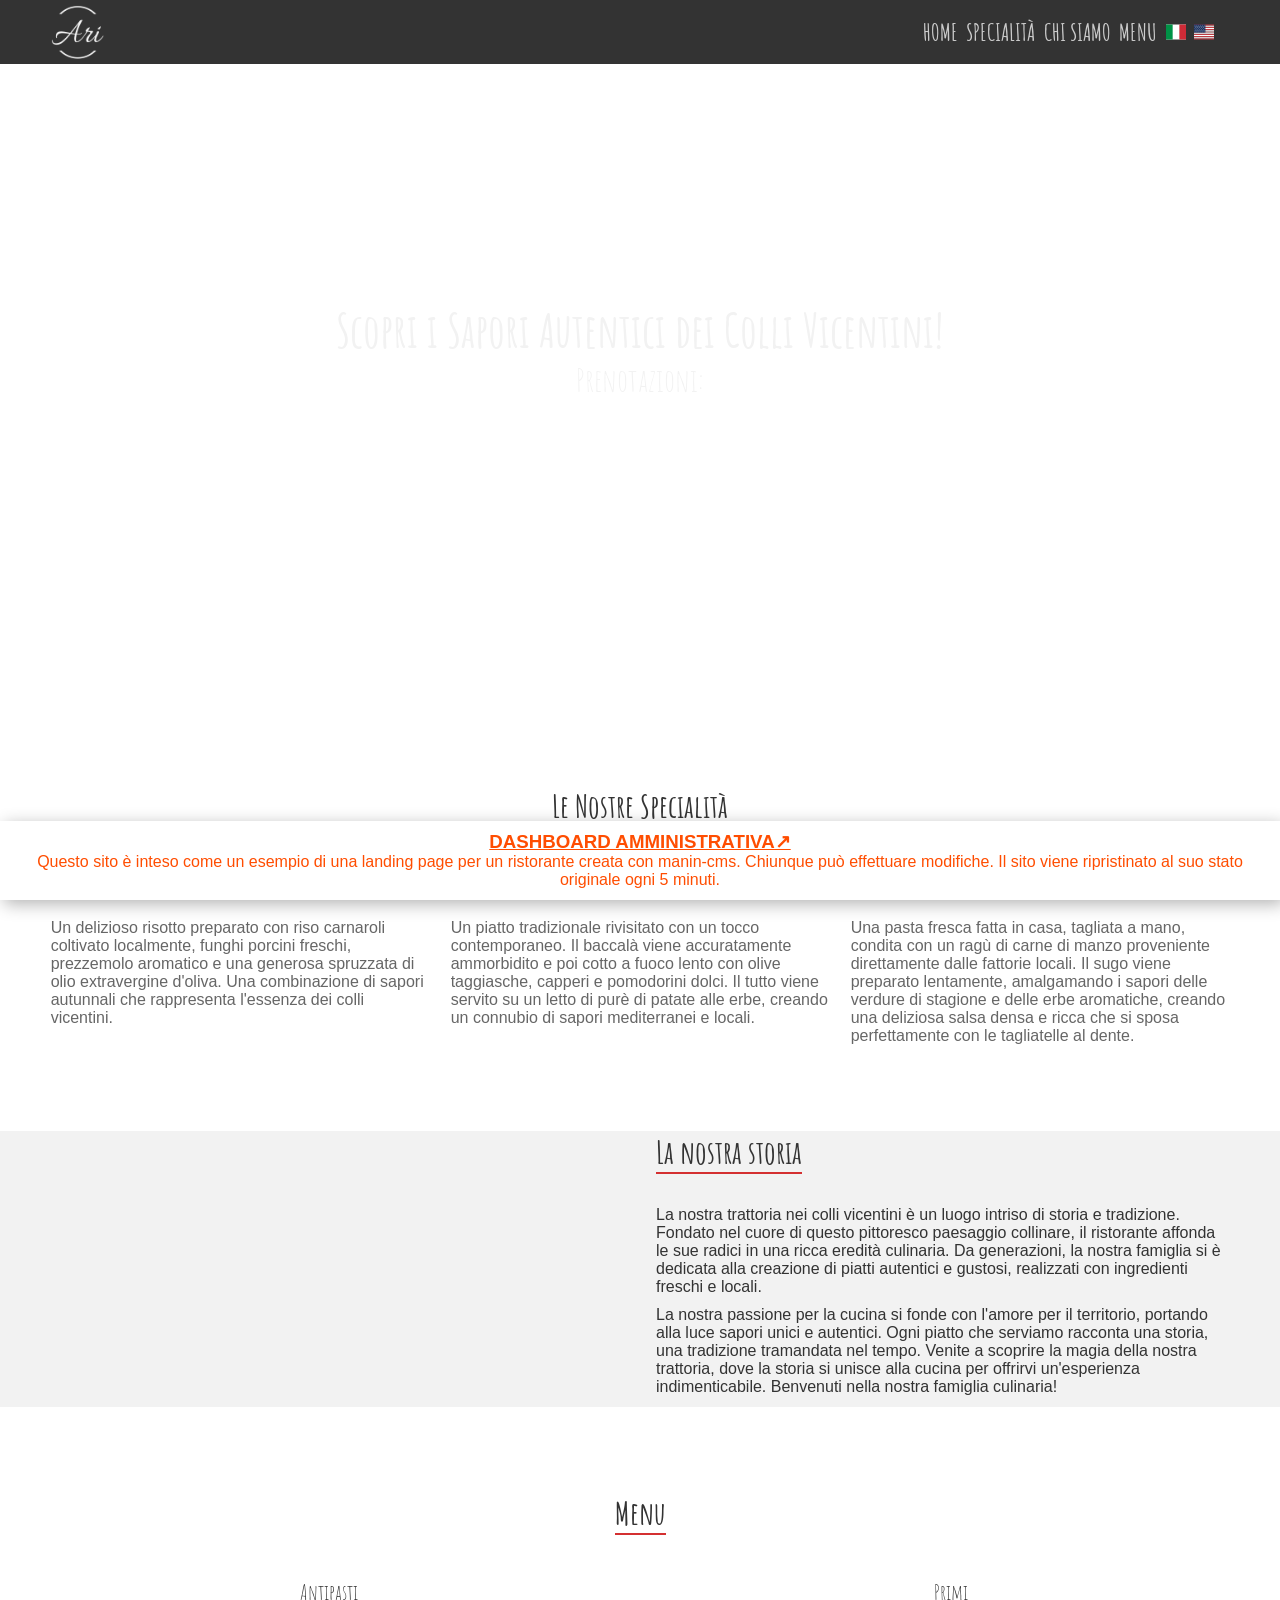
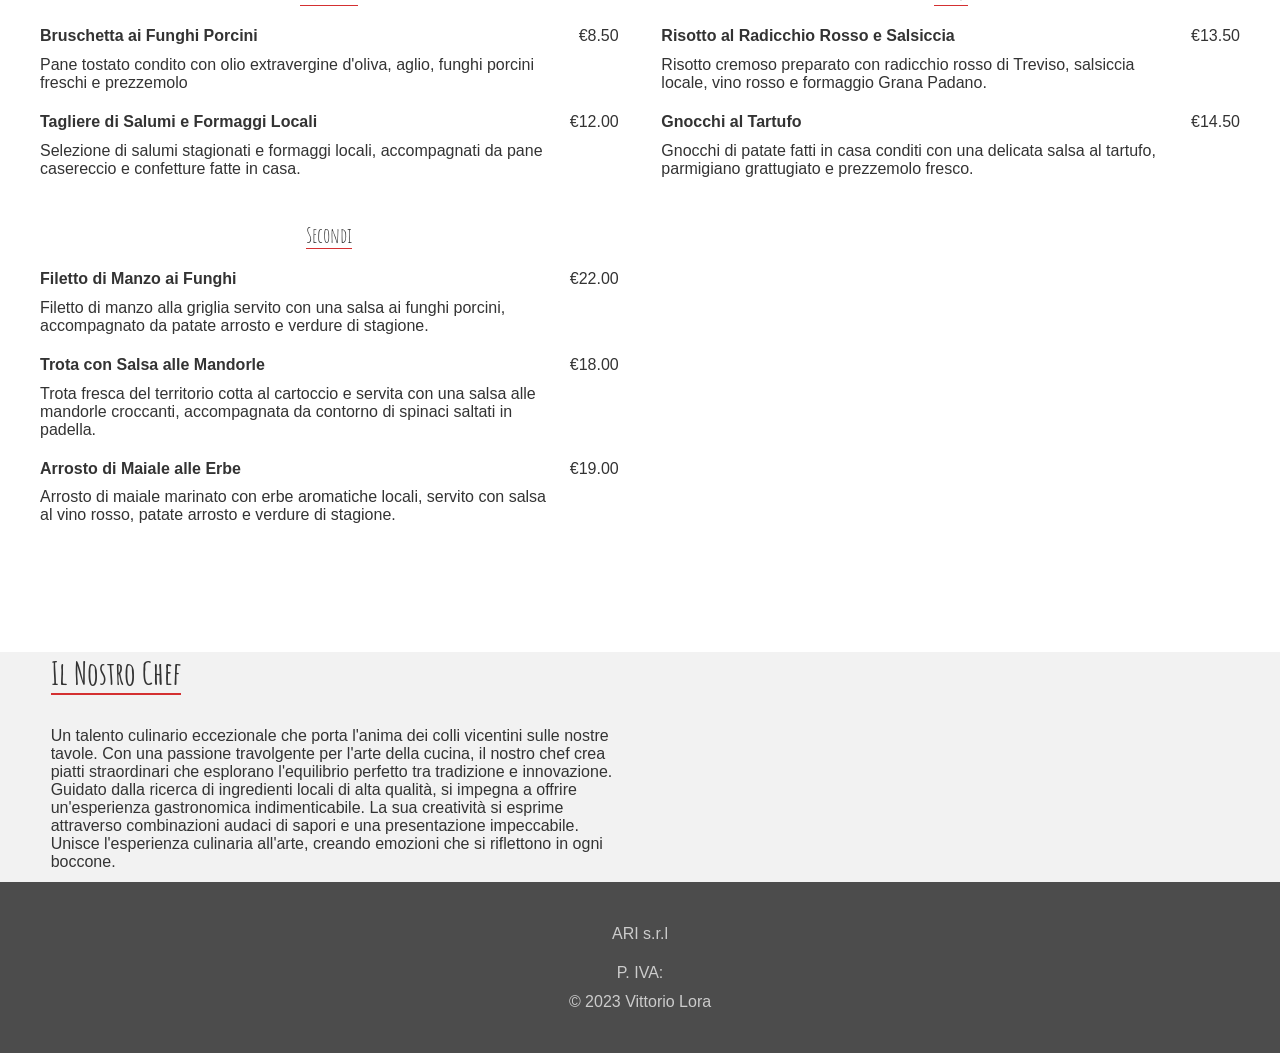
<file: index.html>
<!DOCTYPE html>
<html lang="en">
  <head>
    <meta charset="UTF-8" />
    <meta name="viewport" content="width=device-width, initial-scale=1.0" />
    <link rel="stylesheet" href="styles.css" />
    <link rel="stylesheet" href="elements.css" />
    <link rel="stylesheet" href="navbar.css" />
    <link rel="stylesheet" href="footer.css" />
    <link rel="stylesheet" href="layout.css" />
    <title>Document</title>
  </head>
  <body>
    <div class="nav-container">
      <nav>
        <div class="nav-start" id="nav-start">
          <a href="/" id="navbar-logo">
            <img id="logo-img" src="/logo-light.png" alt="" srcset="" />
          </a>
        </div>
        <div class="nav-center" id="nav-center">
          <a href=""></a>
        </div>
        <div class="nav-burger">
          <div class="nav-burger-bar1"></div>
          <div class="nav-burger-bar2"></div>
          <div class="nav-burger-bar3"></div>
        </div>
        <div class="nav-end" id="nav-end">
          <span id="navbar-home">HOME</span>
          <span id="navbar-specials">SPECIALITÀ</span>
          <span id="navbar-history">CHI SIAMO</span>
          <span id="navbar-menu">MENU</span>
        </div>
        <div class="nav-flags" id="nav-flags">
          <a href="./">
            <img src="/flags/it.svg" alt="" width="20" height="20" />
          </a>
          <a href="./en/">
            <img src="/flags/us.svg" alt="" width="20" height="20" />
          </a>
        </div>
      </nav>
    </div>
    <section id="hero">
      <div id="hero-text">
        <h1 id="hero-title">Scopri i Sapori Autentici dei Colli Vicentini!</h1>
        <div id="hero-reservations">
          Prenotazioni: <span data-cf-key="phone"></span>
        </div>
      </div>
    </section>
    <section id="specials">
      <div id="specials-grid">
        <h2 id="specials-title">Le Nostre Specialità</h2>
        <div id="specials-cards">
          <div id="special-1" class="specials-card">
            <div class="title">Risotto dei Colli</div>
            <img
              alt=""
              srcset=""
              data-cf-variant="fit=scale-down"
              data-cf-key="home-specials-image-1"
            />
            <div class="description">
              Un delizioso risotto preparato con riso carnaroli coltivato
              localmente, funghi porcini freschi, prezzemolo aromatico e una
              generosa spruzzata di olio extravergine d'oliva. Una combinazione
              di sapori autunnali che rappresenta l'essenza dei colli vicentini.
            </div>
          </div>
          <div id="special-1" class="specials-card">
            <div class="title">Baccalà alla Veneta</div>
            <img
              alt=""
              srcset=""
              data-cf-variant="fit=scale-down"
              data-cf-key="home-specials-image-2"
            />
            <div class="description">
              Un piatto tradizionale rivisitato con un tocco contemporaneo. Il
              baccalà viene accuratamente ammorbidito e poi cotto a fuoco lento
              con olive taggiasche, capperi e pomodorini dolci. Il tutto viene
              servito su un letto di purè di patate alle erbe, creando un
              connubio di sapori mediterranei e locali.
            </div>
          </div>
          <div id="special-1" class="specials-card">
            <div class="title">Tagliatelle del Contadino</div>
            <img
              alt=""
              srcset=""
              data-cf-variant="fit=scale-down"
              data-cf-key="home-specials-image-3"
            />
            <div class="description">
              Una pasta fresca fatta in casa, tagliata a mano, condita con un
              ragù di carne di manzo proveniente direttamente dalle fattorie
              locali. Il sugo viene preparato lentamente, amalgamando i sapori
              delle verdure di stagione e delle erbe aromatiche, creando una
              deliziosa salsa densa e ricca che si sposa perfettamente con le
              tagliatelle al dente.
            </div>
          </div>
        </div>
      </div>
    </section>
    <section id="history">
      <div id="history-grid">
        <div id="history-image-container">
          <img
            id="history-image"
            alt=""
            srcset=""
            data-cf-variant="fit=scale-down"
            data-cf-key="home-history-image"
          />
        </div>
        <div id="history-text">
          <h2 id="history-title">La nostra storia</h2>
          <div id="history-body">
            <p>
              La nostra trattoria nei colli vicentini è un luogo intriso di
              storia e tradizione. Fondato nel cuore di questo pittoresco
              paesaggio collinare, il ristorante affonda le sue radici in una
              ricca eredità culinaria. Da generazioni, la nostra famiglia si è
              dedicata alla creazione di piatti autentici e gustosi, realizzati
              con ingredienti freschi e locali.
            </p>
            <p>
              La nostra passione per la cucina si fonde con l'amore per il
              territorio, portando alla luce sapori unici e autentici. Ogni
              piatto che serviamo racconta una storia, una tradizione tramandata
              nel tempo. Venite a scoprire la magia della nostra trattoria, dove
              la storia si unisce alla cucina per offrirvi un'esperienza
              indimenticabile. Benvenuti nella nostra famiglia culinaria!
            </p>
          </div>
        </div>
      </div>
    </section>
    <section id="menu">
      <div id="menu-grid">
        <h2 id="menu-title">Menu</h2>
        <div class="menu-group">
          <div class="menu-group-title">Antipasti</div>
          <div class="menu-item">
            <div class="menu-item-title">Bruschetta ai Funghi Porcini</div>
            <div class="menu-item-price">€8.50</div>
            <div class="menu-item-body">
              Pane tostato condito con olio extravergine d'oliva, aglio, funghi
              porcini freschi e prezzemolo
            </div>
          </div>
          <div class="menu-item">
            <div class="menu-item-title">
              Tagliere di Salumi e Formaggi Locali
            </div>
            <div class="menu-item-price">€12.00</div>
            <div class="menu-item-body">
              Selezione di salumi stagionati e formaggi locali, accompagnati da
              pane casereccio e confetture fatte in casa.
            </div>
          </div>
        </div>
        <div class="menu-group">
          <div class="menu-group-title">Primi</div>
          <div class="menu-item">
            <div class="menu-item-title">
              Risotto al Radicchio Rosso e Salsiccia
            </div>
            <div class="menu-item-price">€13.50</div>
            <div class="menu-item-body">
              Risotto cremoso preparato con radicchio rosso di Treviso,
              salsiccia locale, vino rosso e formaggio Grana Padano.
            </div>
          </div>
          <div class="menu-item">
            <div class="menu-item-title">Gnocchi al Tartufo</div>
            <div class="menu-item-price">€14.50</div>
            <div class="menu-item-body">
              Gnocchi di patate fatti in casa conditi con una delicata salsa al
              tartufo, parmigiano grattugiato e prezzemolo fresco.
            </div>
          </div>
        </div>
        <div class="menu-group">
          <div class="menu-group-title">Secondi</div>
          <div class="menu-item">
            <div class="menu-item-title">Filetto di Manzo ai Funghi</div>
            <div class="menu-item-price">€22.00</div>
            <div class="menu-item-body">
              Filetto di manzo alla griglia servito con una salsa ai funghi
              porcini, accompagnato da patate arrosto e verdure di stagione.
            </div>
          </div>
          <div class="menu-item">
            <div class="menu-item-title">Trota con Salsa alle Mandorle</div>
            <div class="menu-item-price">€18.00</div>
            <div class="menu-item-body">
              Trota fresca del territorio cotta al cartoccio e servita con una
              salsa alle mandorle croccanti, accompagnata da contorno di spinaci
              saltati in padella.
            </div>
          </div>
          <div class="menu-item">
            <div class="menu-item-title">Arrosto di Maiale alle Erbe</div>
            <div class="menu-item-price">€19.00</div>
            <div class="menu-item-body">
              Arrosto di maiale marinato con erbe aromatiche locali, servito con
              salsa al vino rosso, patate arrosto e verdure di stagione.
            </div>
          </div>
        </div>
      </div>
    </section>
    <section id="chef">
      <div id="chef-grid">
        <div id="chef-text">
          <h2 id="chef-title">Il Nostro Chef</h2>
          <div id="chef-body">
            <p>
              Un talento culinario eccezionale che porta l'anima dei colli
              vicentini sulle nostre tavole. Con una passione travolgente per
              l'arte della cucina, il nostro chef crea piatti straordinari che
              esplorano l'equilibrio perfetto tra tradizione e innovazione.
              Guidato dalla ricerca di ingredienti locali di alta qualità, si
              impegna a offrire un'esperienza gastronomica indimenticabile. La
              sua creatività si esprime attraverso combinazioni audaci di sapori
              e una presentazione impeccabile. Unisce l'esperienza culinaria
              all'arte, creando emozioni che si riflettono in ogni boccone.
            </p>
          </div>
        </div>
        <div id="chef-image-container">
          <img
            id="chef-image"
            alt=""
            srcset=""
            data-cf-variant="fit=scale-down"
            data-cf-key="home-chef-image"
          />
        </div>
      </div>
    </section>
    <div id="bottom-banner-container" data-lang="IT">
      <div id="bottom-banner-it" class="bottom-banner">
        <h3 class="title">
          <a href="/admin/?lang=IT">DASHBOARD AMMINISTRATIVA&#8599;</a>
        </h3>
        <div class="description">
          Questo sito è inteso come un esempio di una landing page per un
          ristorante creata con manin-cms. Chiunque può effettuare modifiche. Il
          sito viene ripristinato al suo stato originale ogni 5 minuti.
        </div>
      </div>
    </div>
    <footer>
      <div>ARI s.r.l</div>
      <div data-cf-key="address"></div>
      <div>P. IVA: <span data-cf-key="iva"></span></div>
      <div>© 2023 Vittorio Lora</div>
    </footer>

    <script src="/index.js"></script>
    <script src="/ui.js"></script>
    <script>
      const cloudflare_url =
        "https://cms-durable-object-prod.vittorio-dev.workers.dev/track";
      const referrer = document.referrer.split("/")[2];
      // TRACK
      fetch(cloudflare_url, {
        method: "POST",
        headers: {
          "Content-Type": "application/json",
          // 'Content-Type': 'application/x-www-form-urlencoded',
        },
        body: JSON.stringify({
          pathName: window.location.pathname,
          referrer: referrer ? referrer : "direct",
        }),
      }).then(async (res) => {
        const values = await res.text();

        console.log(values);
      });
    </script>
  </body>
</html>
</file>
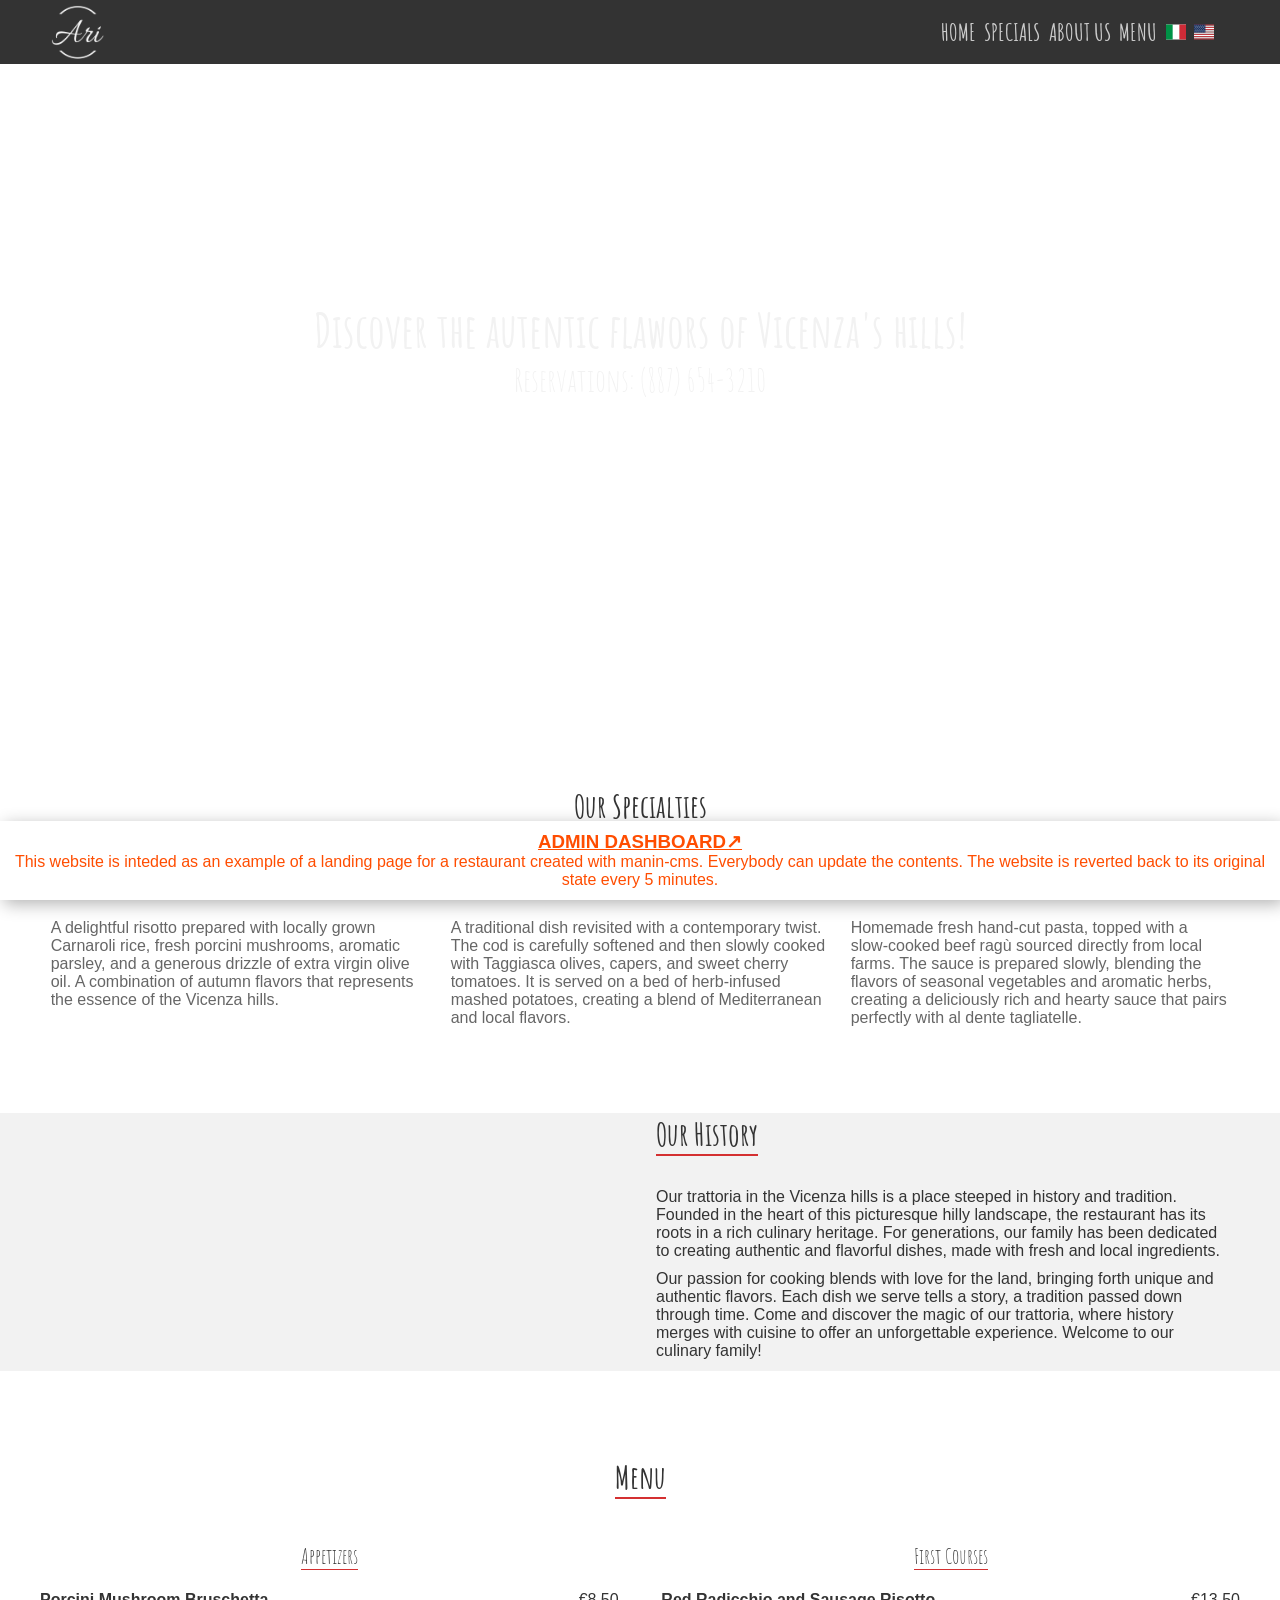
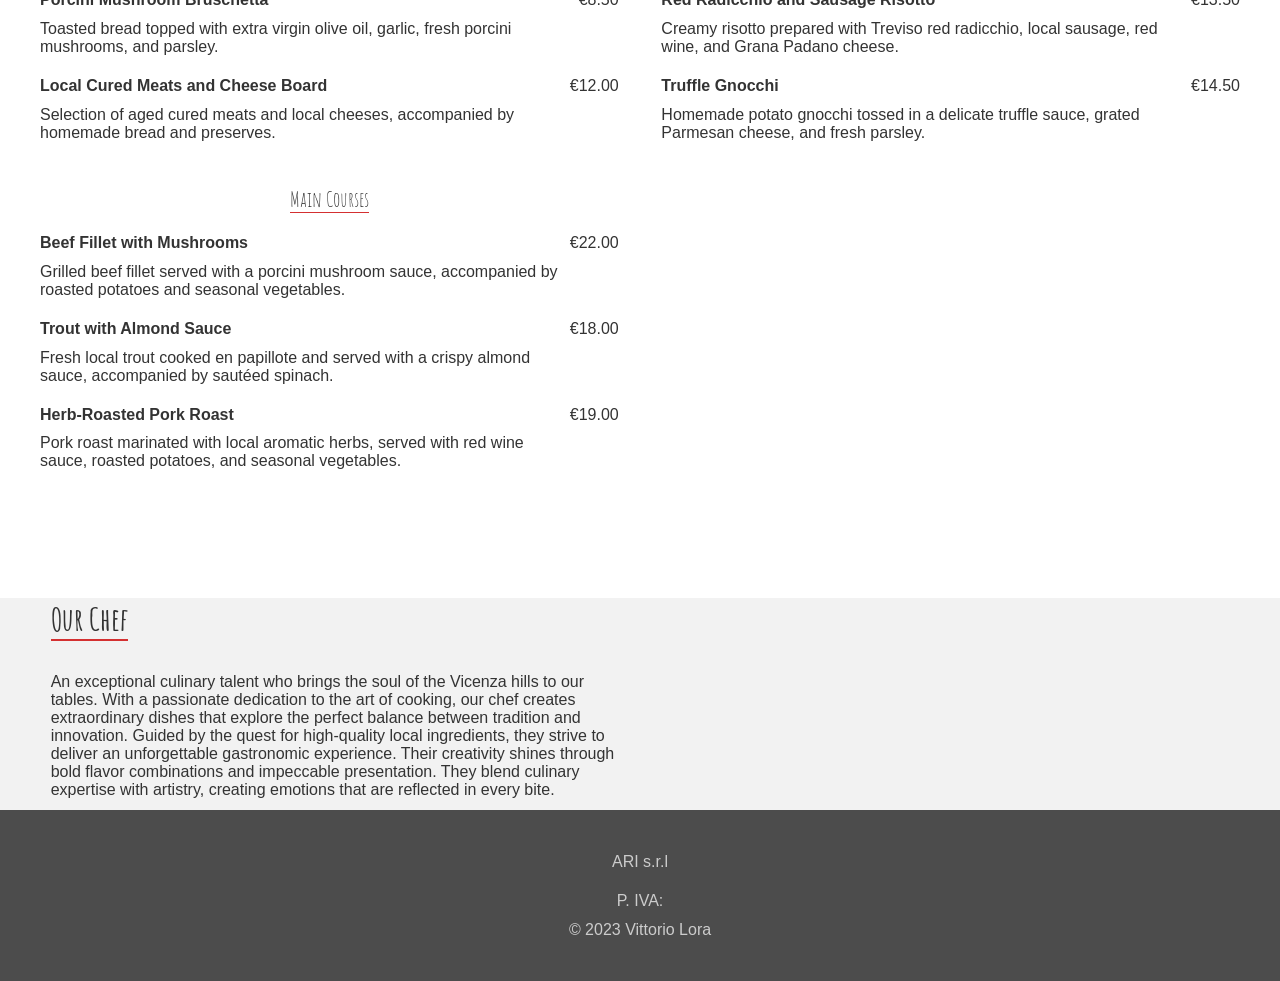
<file: en/index.html>
<!DOCTYPE html>
<html lang="en">
  <head>
    <meta charset="UTF-8" />
    <meta name="viewport" content="width=device-width, initial-scale=1.0" />
    <link rel="stylesheet" href="/styles.css" />
    <link rel="stylesheet" href="/elements.css" />
    <link rel="stylesheet" href="/navbar.css" />
    <link rel="stylesheet" href="/footer.css" />
    <link rel="stylesheet" href="../layout.css" />
    <title>Document</title>
  </head>
  <body>
    <div class="nav-container">
      <nav>
        <div class="nav-start" id="nav-start">
          <a href="/" id="navbar-logo">
            <img id="logo-img" src="/logo-light.png" alt="" srcset="" />
          </a>
        </div>
        <div class="nav-center" id="nav-center">
          <a href=""></a>
        </div>
        <div class="nav-burger">
          <div class="nav-burger-bar1"></div>
          <div class="nav-burger-bar2"></div>
          <div class="nav-burger-bar3"></div>
        </div>
        <div class="nav-end" id="nav-end">
          <span id="navbar-home">HOME</span>
          <span id="navbar-specials">SPECIALS</span>
          <span id="navbar-history">ABOUT US</span>
          <span id="navbar-menu">MENU</span>
        </div>
        <div class="nav-flags" id="nav-flags">
          <a href="../">
            <img src="/flags/it.svg" alt="" width="20" height="20" />
          </a>
          <a href="./">
            <img src="/flags/us.svg" alt="" width="20" height="20" />
          </a>
        </div>
      </nav>
    </div>
    <section id="hero">
      <div id="hero-text">
        <h1 id="hero-title">
          Discover the autentic flawors of Vicenza's hills!
        </h1>
        <div id="hero-reservations">Reservations: (887) 654-3210</div>
      </div>
    </section>
    <section id="specials">
      <div id="specials-grid">
        <h2 id="specials-title">Our Specialties</h2>
        <div id="specials-cards">
          <div id="special-1" class="specials-card">
            <div class="title">Hills Risotto</div>
            <img
              alt=""
              srcset=""
              data-cf-variant="fit=scale-down"
              data-cf-key="home-specials-image-1"
            />
            <div class="description">
              A delightful risotto prepared with locally grown Carnaroli rice,
              fresh porcini mushrooms, aromatic parsley, and a generous drizzle
              of extra virgin olive oil. A combination of autumn flavors that
              represents the essence of the Vicenza hills.
            </div>
          </div>
          <div id="special-1" class="specials-card">
            <div class="title">Venetian-style Cod</div>
            <img
              alt=""
              srcset=""
              data-cf-variant="fit=scale-down"
              data-cf-key="home-specials-image-2"
            />
            <div class="description">
              A traditional dish revisited with a contemporary twist. The cod is
              carefully softened and then slowly cooked with Taggiasca olives,
              capers, and sweet cherry tomatoes. It is served on a bed of
              herb-infused mashed potatoes, creating a blend of Mediterranean
              and local flavors.
            </div>
          </div>
          <div id="special-1" class="specials-card">
            <div class="title">Farmhouse Tagliatelle</div>
            <img
              alt=""
              srcset=""
              data-cf-variant="fit=scale-down"
              data-cf-key="home-specials-image-3"
            />
            <div class="description">
              Homemade fresh hand-cut pasta, topped with a slow-cooked beef ragù
              sourced directly from local farms. The sauce is prepared slowly,
              blending the flavors of seasonal vegetables and aromatic herbs,
              creating a deliciously rich and hearty sauce that pairs perfectly
              with al dente tagliatelle.
            </div>
          </div>
        </div>
      </div>
    </section>
    <section id="history">
      <div id="history-grid">
        <div id="history-image-container">
          <img
            id="history-image"
            alt=""
            srcset=""
            data-cf-variant="fit=scale-down"
            data-cf-key="home-history-image"
          />
        </div>
        <div id="history-text">
          <h2 id="history-title">Our History</h2>
          <div id="history-body">
            <p>
              Our trattoria in the Vicenza hills is a place steeped in history
              and tradition. Founded in the heart of this picturesque hilly
              landscape, the restaurant has its roots in a rich culinary
              heritage. For generations, our family has been dedicated to
              creating authentic and flavorful dishes, made with fresh and local
              ingredients.
            </p>
            <p>
              Our passion for cooking blends with love for the land, bringing
              forth unique and authentic flavors. Each dish we serve tells a
              story, a tradition passed down through time. Come and discover the
              magic of our trattoria, where history merges with cuisine to offer
              an unforgettable experience. Welcome to our culinary family!
            </p>
          </div>
        </div>
      </div>
    </section>
    <section id="menu">
      <div id="menu-grid">
        <h2 id="menu-title">Menu</h2>
        <div class="menu-group">
          <div class="menu-group-title">Appetizers</div>
          <div class="menu-item">
            <div class="menu-item-title">Porcini Mushroom Bruschetta</div>
            <div class="menu-item-price">€8.50</div>
            <div class="menu-item-body">
              Toasted bread topped with extra virgin olive oil, garlic, fresh
              porcini mushrooms, and parsley.
            </div>
          </div>
          <div class="menu-item">
            <div class="menu-item-title">
              Local Cured Meats and Cheese Board
            </div>
            <div class="menu-item-price">€12.00</div>
            <div class="menu-item-body">
              Selection of aged cured meats and local cheeses, accompanied by
              homemade bread and preserves.
            </div>
          </div>
        </div>
        <div class="menu-group">
          <div class="menu-group-title">First Courses</div>
          <div class="menu-item">
            <div class="menu-item-title">Red Radicchio and Sausage Risotto</div>
            <div class="menu-item-price">€13.50</div>
            <div class="menu-item-body">
              Creamy risotto prepared with Treviso red radicchio, local sausage,
              red wine, and Grana Padano cheese.
            </div>
          </div>
          <div class="menu-item">
            <div class="menu-item-title">Truffle Gnocchi</div>
            <div class="menu-item-price">€14.50</div>
            <div class="menu-item-body">
              Homemade potato gnocchi tossed in a delicate truffle sauce, grated
              Parmesan cheese, and fresh parsley.
            </div>
          </div>
        </div>
        <div class="menu-group">
          <div class="menu-group-title">Main Courses</div>
          <div class="menu-item">
            <div class="menu-item-title">Beef Fillet with Mushrooms</div>
            <div class="menu-item-price">€22.00</div>
            <div class="menu-item-body">
              Grilled beef fillet served with a porcini mushroom sauce,
              accompanied by roasted potatoes and seasonal vegetables.
            </div>
          </div>
          <div class="menu-item">
            <div class="menu-item-title">Trout with Almond Sauce</div>
            <div class="menu-item-price">€18.00</div>
            <div class="menu-item-body">
              Fresh local trout cooked en papillote and served with a crispy
              almond sauce, accompanied by sautéed spinach.
            </div>
          </div>
          <div class="menu-item">
            <div class="menu-item-title">Herb-Roasted Pork Roast</div>
            <div class="menu-item-price">€19.00</div>
            <div class="menu-item-body">
              Pork roast marinated with local aromatic herbs, served with red
              wine sauce, roasted potatoes, and seasonal vegetables.
            </div>
          </div>
        </div>
      </div>
    </section>
    <!--
    <section id="gallery">
      <div id="gallery-grid">
        <div class="gallery-image-container">
          <img
            class="gallery-image"
            alt=""
            srcset=""
            data-cf-variant="fit=scale-down"
            data-cf-key="home-gallery-image-1"
          />
        </div>
        <div class="gallery-image-container">
          <img
            class="gallery-image"
            alt=""
            srcset=""
            data-cf-variant="fit=scale-down"
            data-cf-key="home-gallery-image-2"
          />
        </div>
        <div class="gallery-image-container">
          <img
            class="gallery-image"
            alt=""
            srcset=""
            data-cf-variant="fit=scale-down"
            data-cf-key="home-gallery-image-3"
          />
        </div>
        <div class="gallery-image-container">
          <img
            class="gallery-image"
            alt=""
            srcset=""
            data-cf-variant="fit=scale-down"
            data-cf-key="home-gallery-image-4"
          />
        </div>
      </div>
    </section>
    -->
    <section id="chef">
      <div id="chef-grid">
        <div id="chef-text">
          <h2 id="chef-title">Our Chef</h2>
          <div id="chef-body">
            <p>
              An exceptional culinary talent who brings the soul of the Vicenza
              hills to our tables. With a passionate dedication to the art of
              cooking, our chef creates extraordinary dishes that explore the
              perfect balance between tradition and innovation. Guided by the
              quest for high-quality local ingredients, they strive to deliver
              an unforgettable gastronomic experience. Their creativity shines
              through bold flavor combinations and impeccable presentation. They
              blend culinary expertise with artistry, creating emotions that are
              reflected in every bite.
            </p>
          </div>
        </div>
        <div id="chef-image-container">
          <img
            id="chef-image"
            alt=""
            srcset=""
            data-cf-variant="fit=scale-down"
            data-cf-key="home-chef-image"
          />
        </div>
      </div>
    </section>
    <footer>
      <div>ARI s.r.l</div>
      <div data-cf-key="address"></div>
      <div>P. IVA: <span data-cf-key="iva"></span></div>
      <div>© 2023 Vittorio Lora</div>
    </footer>
    <div id="bottom-banner-container" data-lang="IT">
      <div id="bottom-banner-en" class="bottom-banner">
        <h3 class="title">
          <a href="/admin/?lang=EN">ADMIN DASHBOARD&#8599;</a>
        </h3>
        <div class="description">
          This website is inteded as an example of a landing page for a
          restaurant created with manin-cms. Everybody can update the contents.
          The website is reverted back to its original state every 5 minutes.
        </div>
      </div>
    </div>

    <script src="/index.js"></script>
    <script src="/ui.js"></script>
    <script>
      const cloudflare_url =
        "https://cms-durable-object-prod.vittorio-dev.workers.dev/track";
      const referrer = document.referrer.split("/")[2];
      // TRACK
      fetch(cloudflare_url, {
        method: "POST",
        headers: {
          "Content-Type": "application/json",
          // 'Content-Type': 'application/x-www-form-urlencoded',
        },
        body: JSON.stringify({
          pathName: window.location.pathname,
          referrer: referrer ? referrer : "direct",
        }),
      }).then(async (res) => {
        const values = await res.text();

        console.log(values);
      });
    </script>
  </body>
</html>
</file>
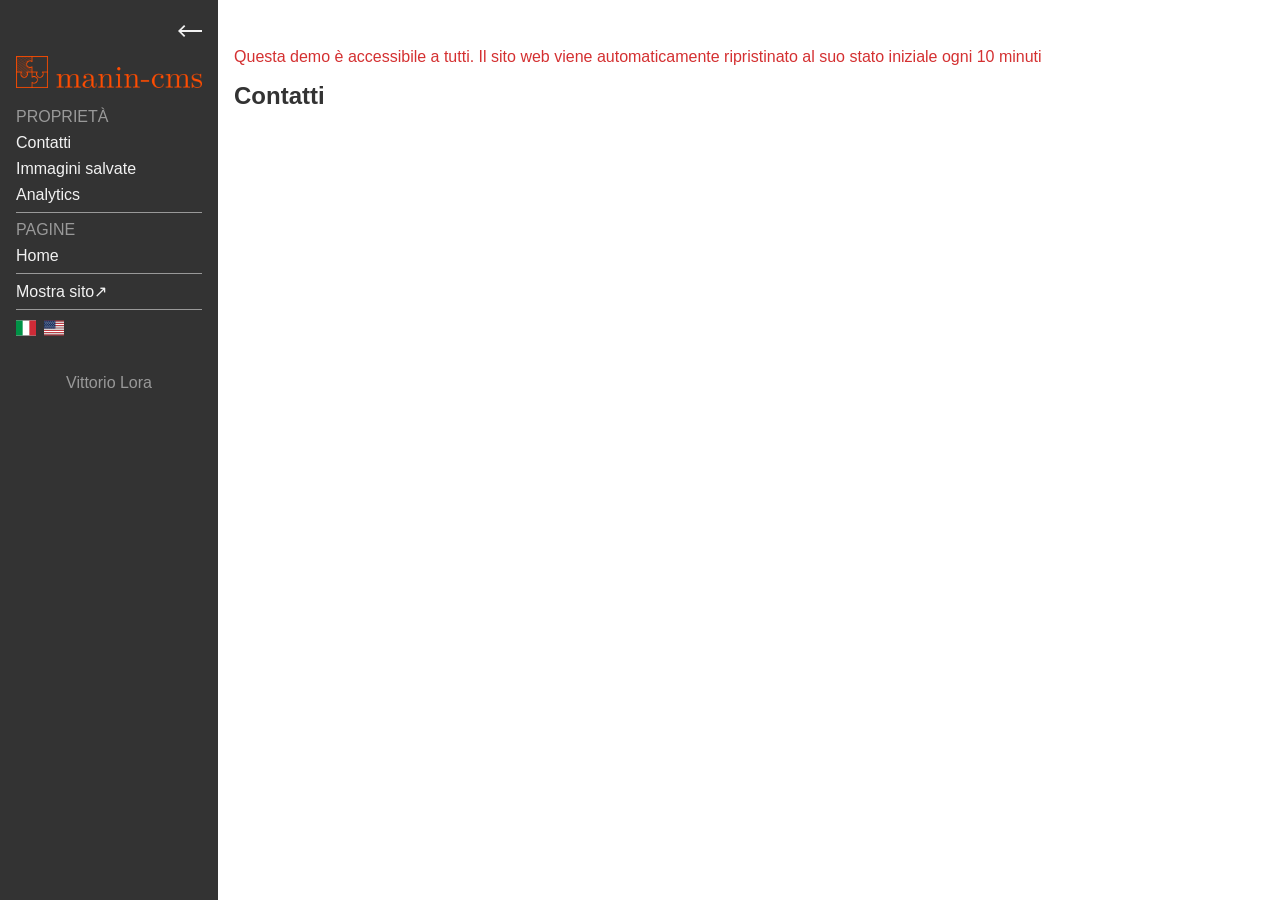
<file: admin/contact-info/index.html>
<!DOCTYPE html>
<html lang="en">
  <head>
    <meta charset="UTF-8" />
    <meta name="viewport" content="width=device-width, initial-scale=1.0" />
    <link rel="stylesheet" href="/styles.css" />
    <link rel="stylesheet" href="/admin/layout.css" />
    <link rel="stylesheet" href="/elements.css" />
    <title>Document</title>
  </head>
  <body>
    <div id="sidebar">
      <button id="sidebar-button-open" class="sidebar-button hidden">
        <img src="/admin/arrow.-icon.svg" alt="" />
      </button>
      <button id="sidebar-button-close" class="sidebar-button">
        <img
          src="/admin/arrow.-icon.svg"
          alt=""
          style="transform: rotate(180deg)"
        />
      </button>
      <div id="sidebar-content"></div>
    </div>
    <div id="content">
      <div style="color: var(--red-1)">
        Questa demo è accessibile a tutti. Il sito web viene automaticamente
        ripristinato al suo stato iniziale ogni 10 minuti
      </div>
      <section id="general-data">
        <h2 class="title">Contatti</h2>
        <div id="text-fields-container"></div>
      </section>
    </div>
    <script src="/admin/sidebar.js"></script>
    <script src="./index.js" type="module"></script>
  </body>
</html>
</file>
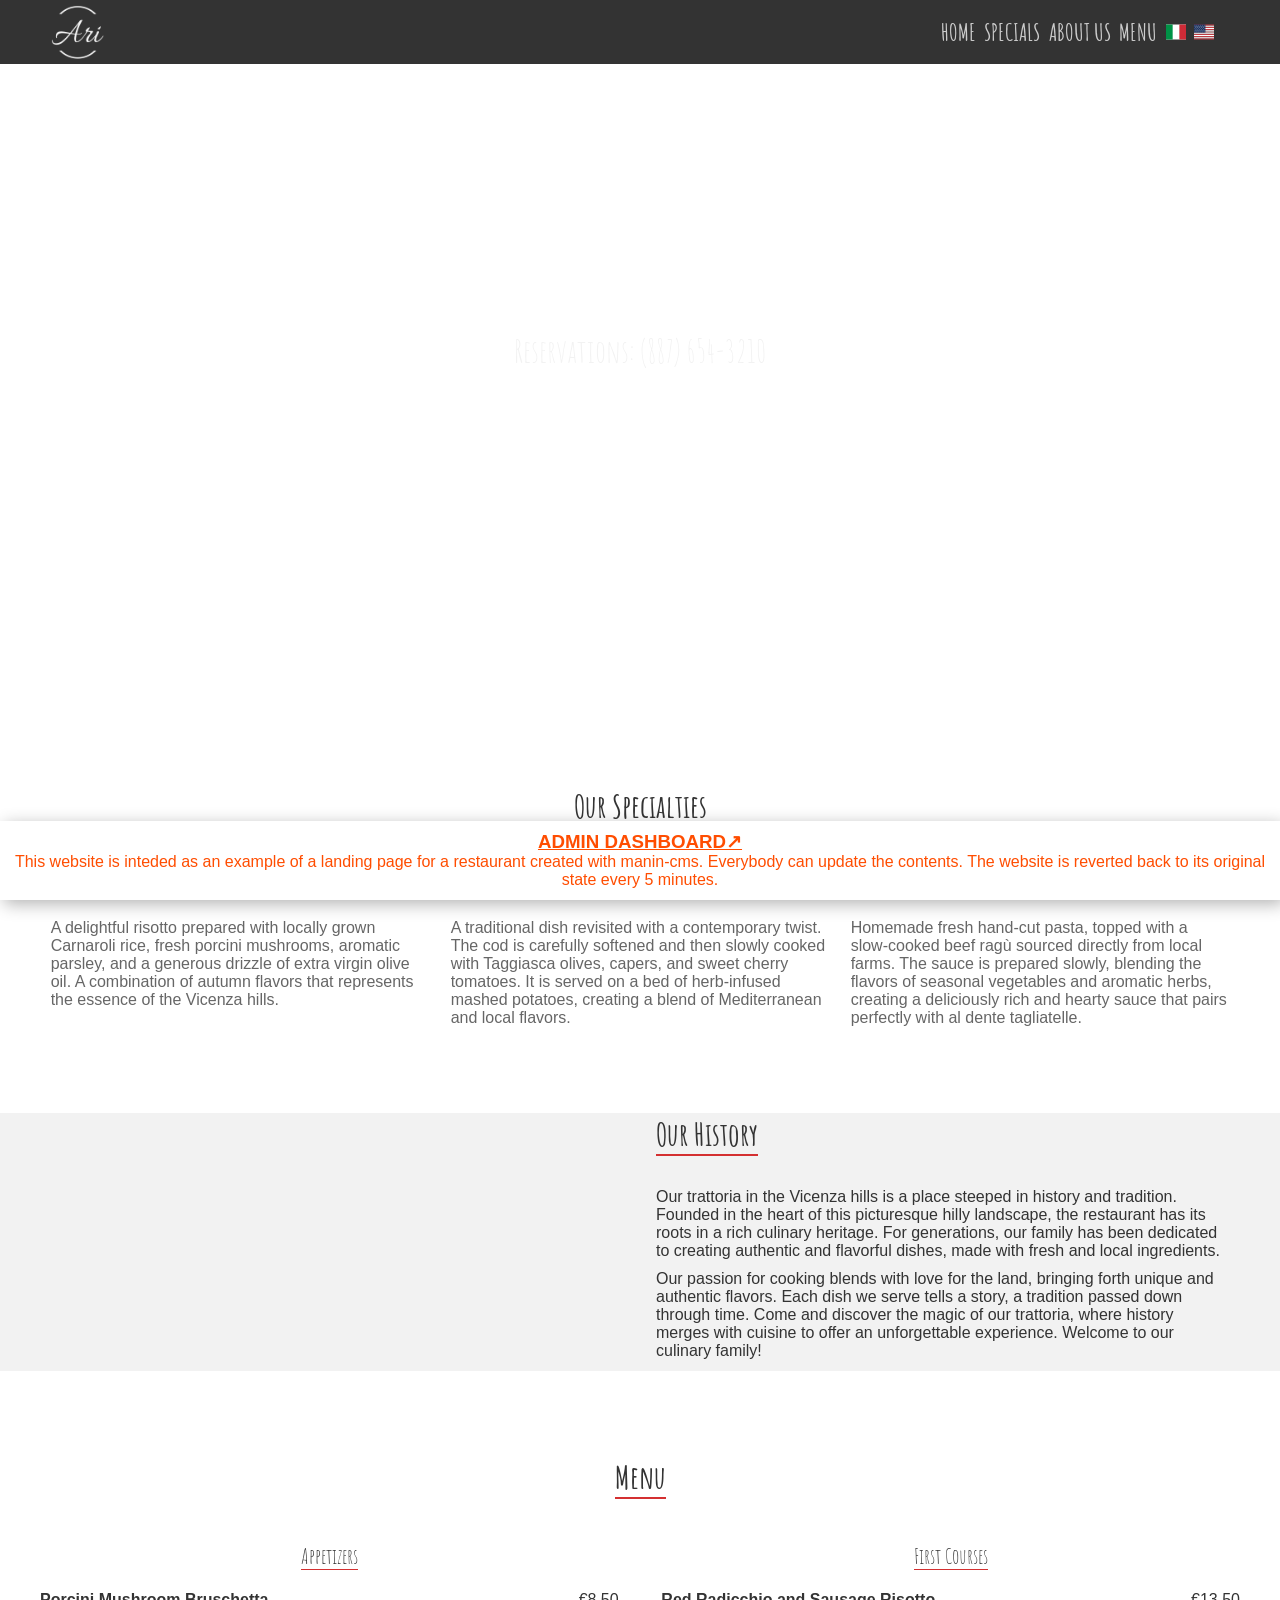
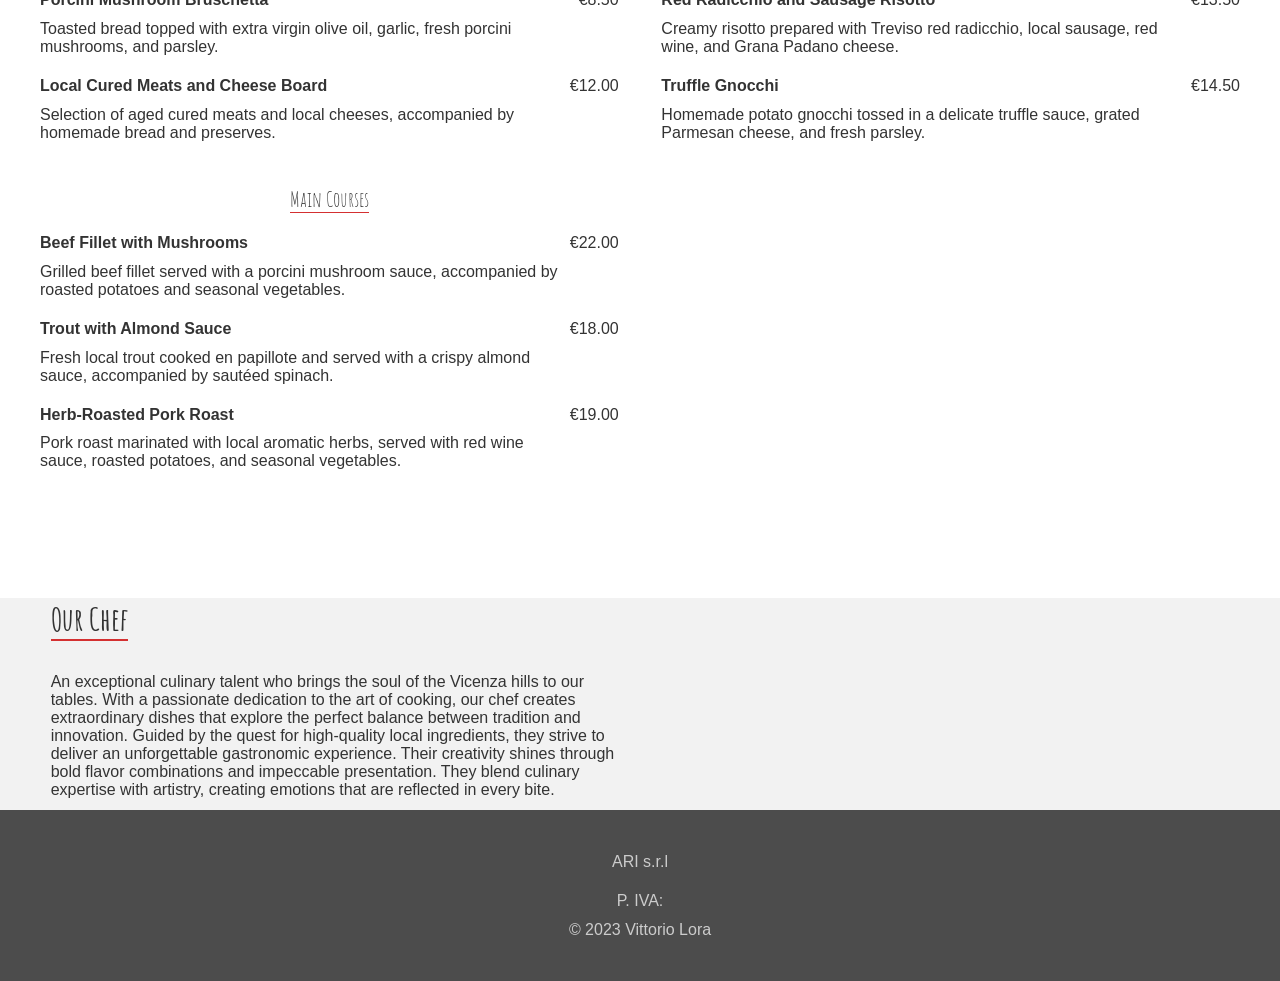
<file: pages/en/index.html>
<!DOCTYPE html>
<html lang="en">
  <head>
    <meta charset="UTF-8" />
    <meta name="viewport" content="width=device-width, initial-scale=1.0" />

    <!-- FAVICON -->
    <link rel="apple-touch-icon" sizes="180x180" href="/apple-touch-icon.png" />
    <link rel="icon" type="image/png" sizes="32x32" href="/favicon-32x32.png" />
    <link rel="icon" type="image/png" sizes="16x16" href="/favicon-16x16.png" />
    <link rel="manifest" href="/site.webmanifest" />
    <link rel="mask-icon" href="/safari-pinned-tab.svg" color="#5bbad5" />

    <!-- FONT -->
    <link
      rel="stylesheet"
      href="https://fonts.googleapis.com/css2?family=Amatic+SC:wght@400;700&display=swap"
    />

    <link rel="stylesheet" href="/styles.css" />
    <link rel="stylesheet" href="/elements.css" />
    <link rel="stylesheet" href="/navbar.css" />
    <link rel="stylesheet" href="/footer.css" />
    <link rel="stylesheet" href="../layout.css" />

    <title>Document</title>
  </head>
  <body>
    <div class="nav-container">
      <nav>
        <div class="nav-start" id="nav-start">
          <a href="/" id="navbar-logo">
            <img id="logo-img" src="/logo-light.png" alt="" srcset="" />
          </a>
        </div>
        <div class="nav-center" id="nav-center">
          <a href=""></a>
        </div>
        <div class="nav-burger">
          <div class="nav-burger-bar1"></div>
          <div class="nav-burger-bar2"></div>
          <div class="nav-burger-bar3"></div>
        </div>
        <div class="nav-end" id="nav-end">
          <span id="navbar-home">HOME</span>
          <span id="navbar-specials">SPECIALS</span>
          <span id="navbar-history">ABOUT US</span>
          <span id="navbar-menu">MENU</span>
        </div>
        <div class="nav-flags" id="nav-flags">
          <a href="../">
            <img src="/flags/it.svg" alt="" width="20" height="20" />
          </a>
          <a href="./">
            <img src="/flags/us.svg" alt="" width="20" height="20" />
          </a>
        </div>
      </nav>
    </div>
    <section id="hero">
      <div id="hero-text">
        <h1 id="hero-title" data-cf-key="hero-title-en"></h1>
        <div id="hero-reservations">Reservations: (887) 654-3210</div>
      </div>
    </section>
    <section id="specials">
      <div id="specials-grid">
        <h2 id="specials-title">Our Specialties</h2>
        <div id="specials-cards">
          <div id="special-1" class="specials-card">
            <div class="title">Hills Risotto</div>
            <img
              alt=""
              srcset=""
              data-cf-variant="fit=scale-down"
              data-cf-key="home-specials-image-1"
            />
            <div class="description">
              A delightful risotto prepared with locally grown Carnaroli rice,
              fresh porcini mushrooms, aromatic parsley, and a generous drizzle
              of extra virgin olive oil. A combination of autumn flavors that
              represents the essence of the Vicenza hills.
            </div>
          </div>
          <div id="special-1" class="specials-card">
            <div class="title">Venetian-style Cod</div>
            <img
              alt=""
              srcset=""
              data-cf-variant="fit=scale-down"
              data-cf-key="home-specials-image-2"
            />
            <div class="description">
              A traditional dish revisited with a contemporary twist. The cod is
              carefully softened and then slowly cooked with Taggiasca olives,
              capers, and sweet cherry tomatoes. It is served on a bed of
              herb-infused mashed potatoes, creating a blend of Mediterranean
              and local flavors.
            </div>
          </div>
          <div id="special-1" class="specials-card">
            <div class="title">Farmhouse Tagliatelle</div>
            <img
              alt=""
              srcset=""
              data-cf-variant="fit=scale-down"
              data-cf-key="home-specials-image-3"
            />
            <div class="description">
              Homemade fresh hand-cut pasta, topped with a slow-cooked beef ragù
              sourced directly from local farms. The sauce is prepared slowly,
              blending the flavors of seasonal vegetables and aromatic herbs,
              creating a deliciously rich and hearty sauce that pairs perfectly
              with al dente tagliatelle.
            </div>
          </div>
        </div>
      </div>
    </section>
    <section id="history">
      <div id="history-grid">
        <div id="history-image-container">
          <img
            id="history-image"
            alt=""
            srcset=""
            data-cf-variant="fit=scale-down"
            data-cf-key="home-history-image"
          />
        </div>
        <div id="history-text">
          <h2 id="history-title">Our History</h2>
          <div id="history-body">
            <p>
              Our trattoria in the Vicenza hills is a place steeped in history
              and tradition. Founded in the heart of this picturesque hilly
              landscape, the restaurant has its roots in a rich culinary
              heritage. For generations, our family has been dedicated to
              creating authentic and flavorful dishes, made with fresh and local
              ingredients.
            </p>
            <p>
              Our passion for cooking blends with love for the land, bringing
              forth unique and authentic flavors. Each dish we serve tells a
              story, a tradition passed down through time. Come and discover the
              magic of our trattoria, where history merges with cuisine to offer
              an unforgettable experience. Welcome to our culinary family!
            </p>
          </div>
        </div>
      </div>
    </section>
    <section id="menu">
      <div id="menu-grid">
        <h2 id="menu-title">Menu</h2>
        <div class="menu-group">
          <div class="menu-group-title">Appetizers</div>
          <div class="menu-item">
            <div class="menu-item-title">Porcini Mushroom Bruschetta</div>
            <div class="menu-item-price">€8.50</div>
            <div class="menu-item-body">
              Toasted bread topped with extra virgin olive oil, garlic, fresh
              porcini mushrooms, and parsley.
            </div>
          </div>
          <div class="menu-item">
            <div class="menu-item-title">
              Local Cured Meats and Cheese Board
            </div>
            <div class="menu-item-price">€12.00</div>
            <div class="menu-item-body">
              Selection of aged cured meats and local cheeses, accompanied by
              homemade bread and preserves.
            </div>
          </div>
        </div>
        <div class="menu-group">
          <div class="menu-group-title">First Courses</div>
          <div class="menu-item">
            <div class="menu-item-title">Red Radicchio and Sausage Risotto</div>
            <div class="menu-item-price">€13.50</div>
            <div class="menu-item-body">
              Creamy risotto prepared with Treviso red radicchio, local sausage,
              red wine, and Grana Padano cheese.
            </div>
          </div>
          <div class="menu-item">
            <div class="menu-item-title">Truffle Gnocchi</div>
            <div class="menu-item-price">€14.50</div>
            <div class="menu-item-body">
              Homemade potato gnocchi tossed in a delicate truffle sauce, grated
              Parmesan cheese, and fresh parsley.
            </div>
          </div>
        </div>
        <div class="menu-group">
          <div class="menu-group-title">Main Courses</div>
          <div class="menu-item">
            <div class="menu-item-title">Beef Fillet with Mushrooms</div>
            <div class="menu-item-price">€22.00</div>
            <div class="menu-item-body">
              Grilled beef fillet served with a porcini mushroom sauce,
              accompanied by roasted potatoes and seasonal vegetables.
            </div>
          </div>
          <div class="menu-item">
            <div class="menu-item-title">Trout with Almond Sauce</div>
            <div class="menu-item-price">€18.00</div>
            <div class="menu-item-body">
              Fresh local trout cooked en papillote and served with a crispy
              almond sauce, accompanied by sautéed spinach.
            </div>
          </div>
          <div class="menu-item">
            <div class="menu-item-title">Herb-Roasted Pork Roast</div>
            <div class="menu-item-price">€19.00</div>
            <div class="menu-item-body">
              Pork roast marinated with local aromatic herbs, served with red
              wine sauce, roasted potatoes, and seasonal vegetables.
            </div>
          </div>
        </div>
      </div>
    </section>
    <!--
    <section id="gallery">
      <div id="gallery-grid">
        <div class="gallery-image-container">
          <img
            class="gallery-image"
            alt=""
            srcset=""
            data-cf-variant="fit=scale-down"
            data-cf-key="home-gallery-image-1"
          />
        </div>
        <div class="gallery-image-container">
          <img
            class="gallery-image"
            alt=""
            srcset=""
            data-cf-variant="fit=scale-down"
            data-cf-key="home-gallery-image-2"
          />
        </div>
        <div class="gallery-image-container">
          <img
            class="gallery-image"
            alt=""
            srcset=""
            data-cf-variant="fit=scale-down"
            data-cf-key="home-gallery-image-3"
          />
        </div>
        <div class="gallery-image-container">
          <img
            class="gallery-image"
            alt=""
            srcset=""
            data-cf-variant="fit=scale-down"
            data-cf-key="home-gallery-image-4"
          />
        </div>
      </div>
    </section>
    -->
    <section id="chef">
      <div id="chef-grid">
        <div id="chef-text">
          <h2 id="chef-title">Our Chef</h2>
          <div id="chef-body">
            <p>
              An exceptional culinary talent who brings the soul of the Vicenza
              hills to our tables. With a passionate dedication to the art of
              cooking, our chef creates extraordinary dishes that explore the
              perfect balance between tradition and innovation. Guided by the
              quest for high-quality local ingredients, they strive to deliver
              an unforgettable gastronomic experience. Their creativity shines
              through bold flavor combinations and impeccable presentation. They
              blend culinary expertise with artistry, creating emotions that are
              reflected in every bite.
            </p>
          </div>
        </div>
        <div id="chef-image-container">
          <img
            id="chef-image"
            alt=""
            srcset=""
            data-cf-variant="fit=scale-down"
            data-cf-key="home-chef-image"
          />
        </div>
      </div>
    </section>
    <footer>
      <div>ARI s.r.l</div>
      <div data-cf-key="address"></div>
      <div>P. IVA: <span data-cf-key="iva"></span></div>
      <div>© 2023 Vittorio Lora</div>
    </footer>
    <div id="bottom-banner-container" data-lang="IT">
      <div id="bottom-banner-en" class="bottom-banner">
        <h3 class="title">
          <a href="/admin/?lang=EN">ADMIN DASHBOARD&#8599;</a>
        </h3>
        <div class="description">
          This website is inteded as an example of a landing page for a
          restaurant created with manin-cms. Everybody can update the contents.
          The website is reverted back to its original state every 5 minutes.
        </div>
      </div>
    </div>

    <script src="/index.js"></script>
    <script src="/ui.js"></script>
    <script>
      const cloudflare_url =
        "https://cms-durable-object-prod.vittorio-dev.workers.dev/track";
      const referrer = document.referrer.split("/")[2];
      // TRACK
      fetch(cloudflare_url, {
        method: "POST",
        headers: {
          "Content-Type": "application/json",
          // 'Content-Type': 'application/x-www-form-urlencoded',
        },
        body: JSON.stringify({
          pathName: window.location.pathname,
          referrer: referrer ? referrer : "direct",
        }),
      }).then(async (res) => {
        const values = await res.text();

        console.log(values);
      });
    </script>
  </body>
</html>
</file>
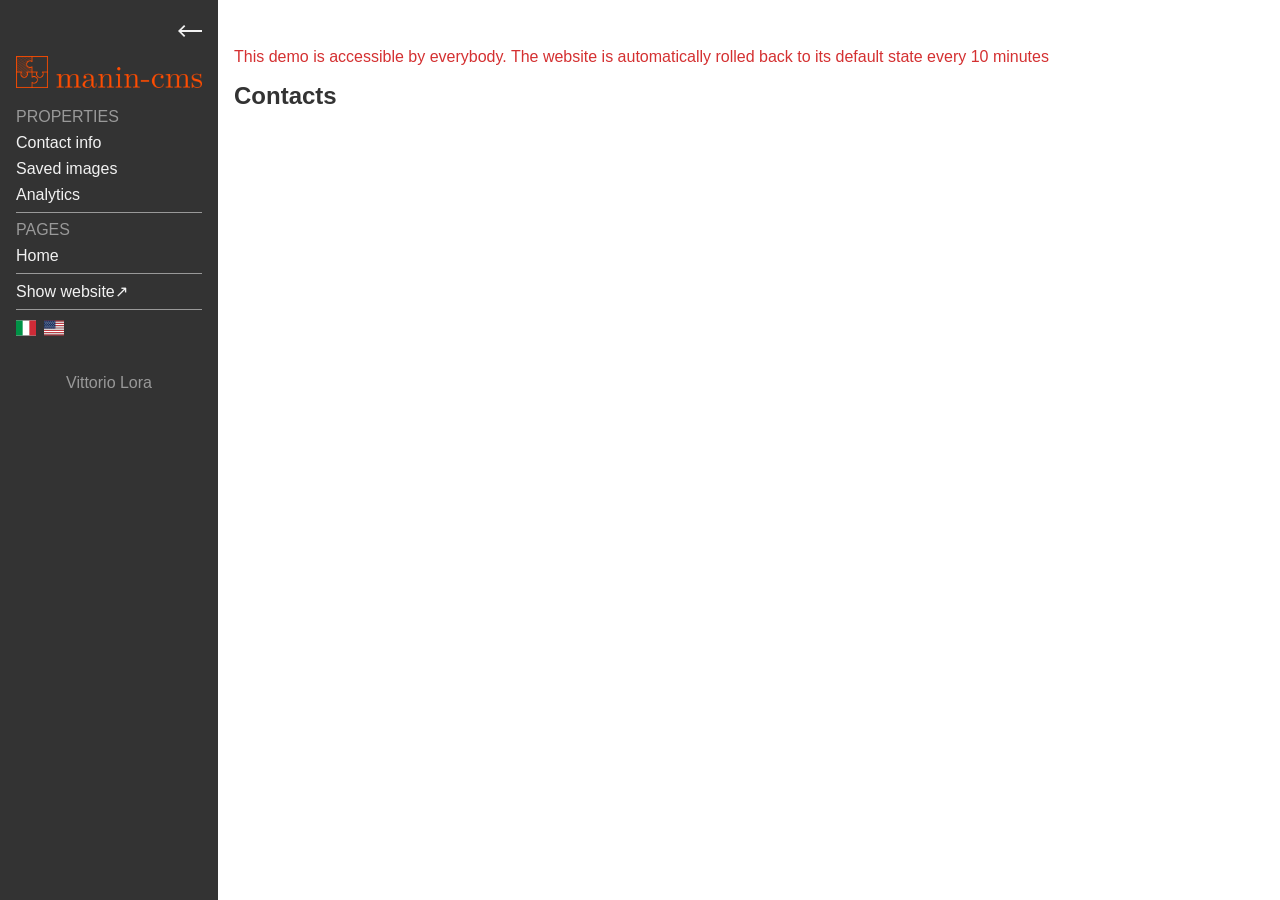
<file: admin/contact-info/en/index.html>
<!DOCTYPE html>
<html lang="en">
  <head>
    <meta charset="UTF-8" />
    <meta name="viewport" content="width=device-width, initial-scale=1.0" />
    <link rel="stylesheet" href="/styles.css" />
    <link rel="stylesheet" href="/admin/layout.css" />
    <link rel="stylesheet" href="/elements.css" />
    <title>Document</title>
  </head>
  <body>
    <div id="sidebar">
      <button id="sidebar-button-open" class="sidebar-button hidden">
        <img src="/admin/arrow.-icon.svg" alt="" />
      </button>
      <button id="sidebar-button-close" class="sidebar-button">
        <img
          src="/admin/arrow.-icon.svg"
          alt=""
          style="transform: rotate(180deg)"
        />
      </button>
      <div id="sidebar-content"></div>
    </div>
    <div id="content">
      <div style="color: var(--red-1)">
        This demo is accessible by everybody. The website is automatically
        rolled back to its default state every 10 minutes
      </div>
      <section id="general-data">
        <h2 class="title">Contacts</h2>
        <div id="text-fields-container"></div>
      </section>
    </div>
    <script src="/admin/sidebar.js"></script>
    <script src="../index.js" type="module"></script>
  </body>
</html>
</file>
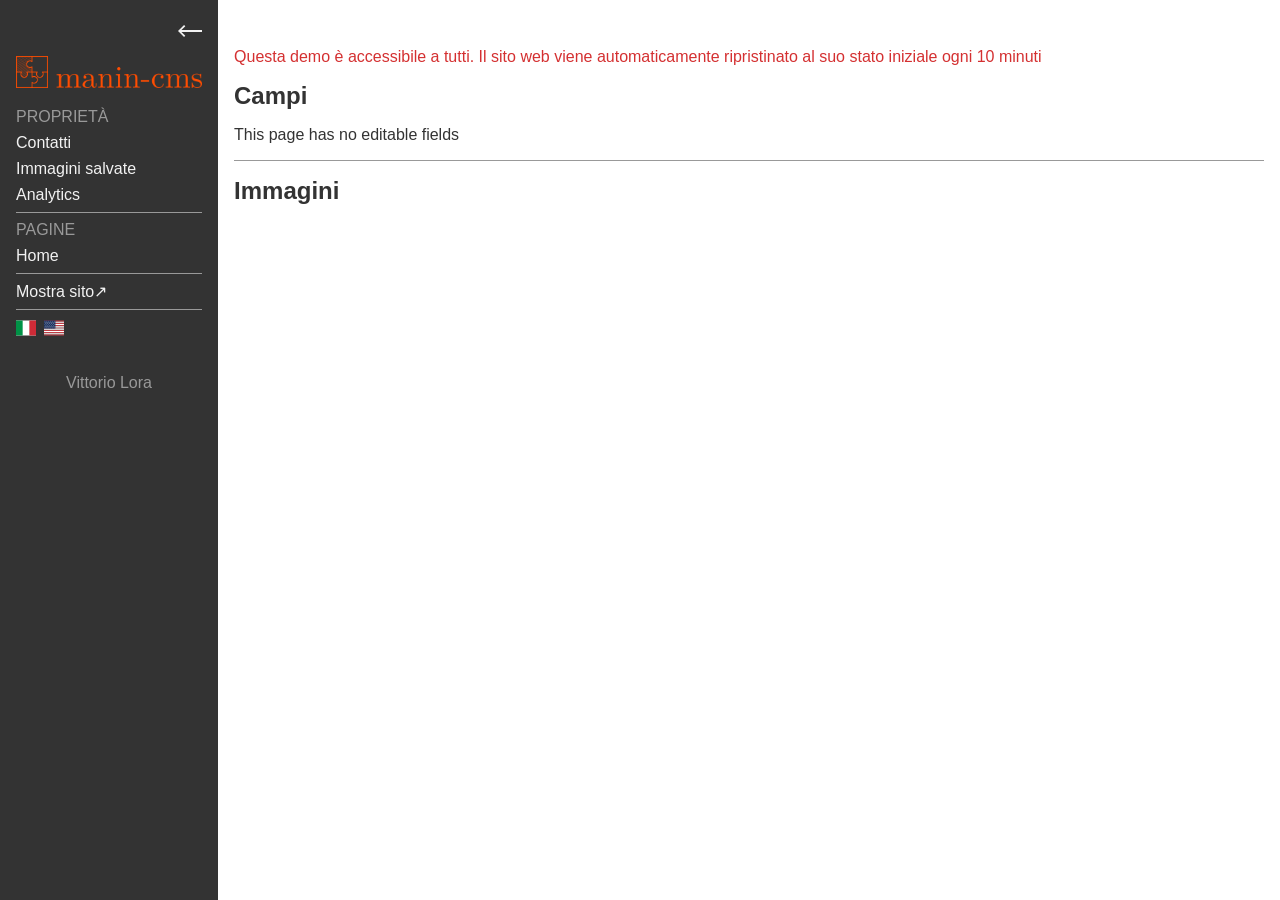
<file: admin/pages/home/index.html>
<!DOCTYPE html>
<html lang="en">
  <head>
    <meta charset="UTF-8" />
    <meta name="viewport" content="width=device-width, initial-scale=1.0" />
    <link rel="stylesheet" href="/styles.css" />
    <link rel="stylesheet" href="/admin/layout.css" />
    <link rel="stylesheet" href="/elements.css" />
    <title>Document</title>
  </head>
  <body>
    <div id="sidebar">
      <button id="sidebar-button-open" class="sidebar-button hidden">
        <img src="/admin/arrow.-icon.svg" alt="" />
      </button>
      <button id="sidebar-button-close" class="sidebar-button">
        <img
          src="/admin/arrow.-icon.svg"
          alt=""
          style="transform: rotate(180deg)"
        />
      </button>
      <div id="sidebar-content"></div>
    </div>
    <div id="content">
      <div style="color: var(--red-1)">
        Questa demo è accessibile a tutti. Il sito web viene automaticamente
        ripristinato al suo stato iniziale ogni 10 minuti
      </div>

      <section id="text-fields">
        <h2 class="title">Campi</h2>
        <div id="text-fields-container"></div>
      </section>
      <section id="image-fields">
        <h2 class="title">Immagini</h2>
        <div id="image-fields-container"></div>
      </section>
    </div>
    <div id="images-modal" class="hidden">
      <div id="images-modal-title">Seleziona una nuova immagine</div>
      <div id="images-modal-hint">
        NOTA: puoi caricare nuove immagini da
        <a href="/admin/saved-images">qui</a>
      </div>
      <div id="images-modal-container"></div>
      <div id="images-modal-buttons">
        <button id="images-modal-close-button">Chiudi</button>
      </div>
    </div>
    <div id="overlay" class="hidden"></div>
    <script src="/admin/sidebar.js"></script>
    <script src="./index.js" type="module"></script>
  </body>
</html>
</file>
<file: styles.css>
:root {
  /*gray*/
  --gray-1: #333333;
  --gray-2: #666666;
  --gray-3: #999999;
  --gray-4: #cccccc;
  --gray-5: #f2f2f2;

  --red-1: #d43031;

  --white: #ffffff;
  --black: #000000;

  --accent: #ff4d01ff;
}
* {
  padding: 0;
  margin: 0;
  box-sizing: border-box;
}

html {
  touch-action: manipulation;
  /*font-family: "Roboto Slab", sans-serif;*/
  font-family: "Amatic SC", sans-serif;
  font-size: 16pt;
  color: var(--gray-1);
}

body {
  display: grid;
  grid-template-columns: 1fr;
}

/* amatic-sc-regular - latin */
@font-face {
  font-display: swap; /* Check https://developer.mozilla.org/en-US/docs/Web/CSS/@font-face/font-display for other options. */
  font-family: "Amatic SC";
  font-style: normal;
  font-weight: 400;
  src: url("../fonts/amatic-sc-v24-latin-regular.woff2") format("woff2"); /* Chrome 36+, Opera 23+, Firefox 39+, Safari 12+, iOS 10+ */
}
/* amatic-sc-700 - latin */
@font-face {
  font-display: swap; /* Check https://developer.mozilla.org/en-US/docs/Web/CSS/@font-face/font-display for other options. */
  font-family: "Amatic SC";
  font-style: normal;
  font-weight: 700;
  src: url("../fonts/amatic-sc-v24-latin-700.woff2") format("woff2"); /* Chrome 36+, Opera 23+, Firefox 39+, Safari 12+, iOS 10+ */
}
</file>
<file: elements.css>
/* PARAGRAPHS*/
p {
  margin: 0.5rem 0rem;
}

/* HEADERS */
h1 {
  font-weight: 600;
}

h2 {
  font-weight: 600;
}

h3 {
  font-weight: 600;
}

h4 {
  font-weight: 900;
}

h5 {
  font-weight: 900;
}

h6 {
  font-weight: 900;
}

/* TABLES */
table {
  border-collapse: collapse;
}

/* LISTS */
ul {
  list-style-position: inside;
  text-indent: -1em;
  padding-left: 1em;
}

li {
  padding-top: 0.2rem;
  padding-bottom: 0.2rem;
}

/* LINKS */
a {
  color: inherit;
}

/* BUTTONS */
button {
  position: relative;
  min-height: 2rem;
  padding-left: 1rem;
  padding-right: 1rem;
  border-style: solid;
  background-color: var(--gray-5);
  border: 1px solid var(--gray-3);
  font-weight: normal;
  font-size: 0.8rem;
  color: var(--gray-1);
  min-height: 2rem;
}
button:hover {
  cursor: pointer;
}

button.loading {
  pointer-events: none;
  opacity: 0.7;
}
button.loading:before {
  content: "";
  position: absolute;
  top: 50%;
  left: 50%;
  margin-top: -0.75rem;
  margin-left: -0.75rem;
  border: 5px solid transparent;
  border-top: 5px solid var(--gray-2);
  border-radius: 50%;
  width: 1rem;
  height: 1rem;
  animation: button-spin 1s linear infinite;
}

@keyframes button-spin {
  0% {
    transform: rotate(0deg);
  }
  100% {
    transform: rotate(360deg);
  }
}

button.asterisk::after {
  content: "*";
  position: absolute;
  font-size: 14pt;
  color: var(--accent);
}

/* FORMS */
input {
  accent-color: var(--gray-3);
}

input[type="email"],
[type="text"],
[type="number"],
[type="date"],
[type="password"] {
  box-shadow: none;
  border: 1px solid var(--gray-3);
  min-height: 2rem;
  font-family: inherit;
  font-size: inherit;
  outline: none;
  padding-left: 0.5rem;
  color: var(--gray-1);
}

input[type="email"]:focus,
[type="text"]:focus,
[type="number"]:focus,
[type="password"]:focus {
  border: 1px solid var(--accent);
  box-shadow: none;
}

input[type="email"]:disabled,
[type="text"]:disabled,
[type="number"]:disabled,
[type="date"]:disabled,
[type="password"]:disabled {
  color: var(--gray-3);
  border: 1px solid var(--gray-4);
  background-color: white;
}

input[type="file"] {
  min-height: 2rem;
}

form input::placeholder {
  font-weight: 200;
}

form button {
  height: 100%;
}

select {
  box-shadow: none;
  background-color: white;
  border: 1px solid var(--gray-3);
  padding: 0.3rem;
  font-family: inherit;
  font-size: inherit;
  outline: none;
}

select:disabled {
  color: var(--gray-3);
  border: 1px solid var(--gray-4);
  background-color: white;
}

/*****************/
/* BOTTOM BANNER */
/*****************/
#bottom-banner-container {
  position: fixed;
  bottom: 0;
  background-color: white;
  color: var(--accent);
  font-family: Arial, Helvetica, sans-serif;
  font-size: 12pt;
  padding: 0.5rem;
  box-shadow: 4px 4px 16px rgba(0, 0, 0, 0.3);
  z-index: 1;
  width: 100vw;
}

#bottom-banner-container .title {
  text-align: center;
}

#bottom-banner-container .description {
  text-align: center;
}
</file>
<file: navbar.css>
:root {
  --nav-height: 3rem;
}

.nav-container {
  z-index: 2;
  position: fixed;
  width: 100vw;
  background-color: rgba(0, 0, 0, 0.8);
}

nav {
  display: grid;
  max-width: 1200px;
  margin: 0 auto;
  grid-template-areas:
    "start burger"
    "center center"
    "end end"
    "flags flags";
  height: var(--nav-height);
}

nav span {
  padding: 0rem 0.2rem;
  height: 100%;
  text-decoration: none;
  text-align: center;
  color: var(--gray-4);
  font-size: 18pt;
  font-weight: bold;
}
nav span:hover {
  box-shadow: inset 0 0 100px 100px rgba(0, 0, 0, 0.1);
  cursor: pointer;
}

.nav-start {
  grid-area: start;
  justify-self: start;
  display: grid;
}

.nav-start a {
  align-items: center;
  padding-left: 0.5rem;
  padding-right: 0.5rem;
}

.nav-center {
  justify-self: start;
  grid-area: center;
  display: none;
  background-color: rgba(0, 0, 0, 0.7);
}
.nav-end {
  grid-area: end;
  justify-items: center;
  display: none;
  background-color: rgba(0, 0, 0, 0.7);
}
.nav-flags {
  grid-area: flags;
  justify-items: center;
  display: none;
  background-color: rgba(0, 0, 0, 0.7);
}
.nav-start.visible {
  display: grid;
  grid-template-columns: 1fr;
}

.nav-end.visible {
  display: grid;
  grid-template-columns: 1fr;
}

.nav-flags.visible {
  display: grid;
  grid-template-columns: 1fr;
}

/* HAMBURGER */
.nav-burger {
  display: grid;
  align-content: center;
  justify-content: end;
  cursor: pointer;
  margin: 0rem 1rem;
  align-self: start;
  height: var(--nav-height);
}

.nav-burger-bar1,
.nav-burger-bar2,
.nav-burger-bar3 {
  width: 1.5rem;
  height: 2px;
  background-color: var(--gray-4);
  margin: 0.2rem 0;
  transition: 0.4s;
}

.change .nav-burger-bar1 {
  transform: translate(0, 0.5rem) rotate(-45deg);
}

.change .nav-burger-bar2 {
  opacity: 0;
}

.change .nav-burger-bar3 {
  transform: translate(0, -0.5rem) rotate(45deg);
}

/* LOGO */
#navbar-logo {
  display: grid;
  grid-template-columns: 1fr;
  align-items: center;
  background-size: 100%;
  background-repeat: no-repeat;
  background-position: center;
  width: 2.5rem;
}

#logo-img {
  width: 2.5rem;
}

@media (min-width: 900px) {
  nav {
    grid-template-columns: auto 1fr auto;
    grid-template-areas: "start center end flags";
  }
  nav span {
    line-height: var(--nav-height);
  }
  .nav-start {
    display: grid;
    grid-template-columns: auto;
    background-color: transparent;
  }
  .nav-center {
    display: grid;
    justify-self: center;
    align-content: center;
    grid-template-columns: 1fr;
    background-color: transparent;
  }

  .nav-center a {
    display: grid;
    grid-template-columns: auto auto auto auto;
    align-items: center;
    padding-left: 0.5rem;
    padding-right: 0.5rem;
  }

  .nav-end {
    display: grid;
    grid-auto-flow: column;
    background-color: transparent;
  }
  .nav-end a {
    display: grid;
    align-items: center;
    padding-left: 0.5rem;
    padding-right: 0.5rem;
  }

  .nav-flags {
    display: grid;
    grid-template-columns: auto auto;
    background-color: transparent;
    margin-right: 1rem;
  }
  .nav-flags a {
    display: grid;
    align-items: center;
    padding-left: 0.2rem;
    padding-right: 0.2rem;
  }

  .nav-burger {
    display: none;
  }
}
</file>
<file: footer.css>
footer {
  display: grid;
  grid-template-columns: 1fr;
  font-family: Arial, Helvetica, sans-serif;
  font-size: 12pt;
  background-color: rgba(0, 0, 0, 0.7);
  color: var(--gray-4);
  gap: 0.5rem;
  justify-content: center;
  justify-items: center;
  padding: 2rem 1rem;
}
</file>
<file: layout.css>
/********/
/* HERO */
/********/
#hero {
  display: grid;
  height: 700px;
  background-image: url("https://imagedelivery.net/gaTVTc0o1orPv9ZC5EE07g/1379b24e-7588-4b59-8e72-e0ae6681ba00/fit=cover");
  background-position: center;
}

#hero-text {
  display: grid;
  align-self: center;
  justify-self: center;
}

#hero-title {
  color: var(--gray-5);
  font-size: 35pt;
}

#hero-reservations {
  align-self: center;
  justify-self: center;
  color: var(--gray-5);
  font-size: 24pt;
}

/************/
/* SPECIALS */
/************/
#specials {
  display: grid;
}

#specials-grid {
  max-width: 1200px;
  justify-self: center;
  padding: 4rem 0.5rem;
  display: grid;
}

#specials-title {
  margin-bottom: 2rem;
  justify-self: center;
  border-bottom: 2px solid var(--red-1);
}

#specials-cards {
  display: grid;
  grid-template-columns: 1fr 1fr 1fr;
  gap: 1rem;
}

.specials-card {
  display: grid;
  gap: 0.5rem;
  align-content: start;
}

.specials-card .title {
  justify-self: center;
}

.specials-card img {
  width: 100%;
}

.specials-card .description {
  font-family: Arial, Helvetica, sans-serif;
  font-size: 12pt;
  color: var(--gray-2);
}

/***********/
/* HISTORY */
/***********/
#history {
  background-color: var(--gray-5);
  display: grid;
}

#history-grid {
  max-width: 1200px;
  justify-self: center;
  display: grid;
  grid-template-columns: 1fr 1fr;
  gap: 2rem;
  padding-right: 0.5rem;
}

#history-image {
  width: 100%;
  display: block;
}

#history-text {
  align-self: center;
}

#history-title {
  border-bottom: 2px solid var(--red-1);
  display: inline-block;
  margin-bottom: 1rem;
}
#history-body {
  font-family: Arial, Helvetica, sans-serif;
  font-size: 12pt;
}

/********/
/* MENU */
/********/
#menu {
  display: grid;
  padding: 4rem 0.5rem;
}

#menu-grid {
  max-width: 1200px;
  justify-self: center;
  display: grid;
  grid-template-columns: 1fr 1fr;
  gap: 2rem;
}

#menu-title {
  grid-column-start: 1;
  grid-column-end: 3;
  border-bottom: 2px solid var(--red-1);
  justify-self: center;
}

.menu-group {
  display: grid;
  gap: 1rem;
}

.menu-group-title {
  border-bottom: 1px solid var(--red-1);
  justify-self: center;
}

.menu-item {
  display: grid;
  grid-template-columns: 1fr auto;
  font-family: Arial, Helvetica, sans-serif;
  font-size: 12pt;
  gap: 0.5rem;
}

.menu-item-title {
  font-weight: bold;
}

/***********/
/* GALLERY */
/***********/
#gallery {
  display: grid;
  padding-top: 4rem;
}

#gallery-grid {
  display: grid;
  max-width: 1200px;
  justify-self: center;
  grid-template-columns: 1fr 1fr 1fr 1fr;
}

.gallery-image {
  width: 100%;
  display: block;
}

/********/
/* CHEF */
/********/
#chef {
  display: grid;
  margin-top: 2rem;
  background-color: var(--gray-5);
}

#chef-grid {
  max-width: 1200px;
  justify-self: center;
  display: grid;
  grid-template-columns: 1fr 1fr;
  gap: 2rem;
  padding-left: 0.5rem;
}

#chef-image {
  width: 100%;
  display: block;
}

#chef-text {
  align-self: center;
}

#chef-title {
  border-bottom: 2px solid var(--red-1);
  display: inline-block;
  margin-bottom: 1rem;
}
#chef-body {
  font-family: Arial, Helvetica, sans-serif;
  font-size: 12pt;
}

@media (max-width: 900px) {
  #specials-cards {
    grid-template-columns: 1fr;
  }
  #specials-grid {
    max-width: 500px;
  }

  #history-grid {
    max-width: 500px;
    grid-template-columns: 1fr;
    padding-right: 0rem;
    margin-bottom: 1rem;
  }

  #history-text {
    padding: 0rem 1rem;
  }

  #menu-grid {
    justify-self: center;
    grid-template-columns: 1fr;
    gap: 2rem;
  }
  #menu-title {
    grid-column-end: 2;
  }

  #chef-grid {
    max-width: 500px;
    grid-template-columns: 1fr;
    padding-right: 0rem;
    margin-bottom: 1rem;
    padding-top: 2rem;
  }

  #chef-text {
    padding: 0rem 1rem;
  }
}
</file>
<file: admin/layout.css>
:root {
  /*gray*/
  --gray-1: #333333;
  --gray-2: #666666;
  --gray-3: #999999;
  --gray-4: #cccccc;
  --gray-5: #f2f2f2;

  --red-1: #d43031;

  --white: #ffffff;
  --black: #000000;

  --accent: #ff4d01ff;
}
* {
  padding: 0;
  margin: 0;
  box-sizing: border-box;
}

html {
  touch-action: manipulation;
  font-family: Helvetica, Arial, sans-serif;
  font-size: 12pt;
  color: var(--gray-1);
}

body {
  display: grid;
  grid-template-columns: auto 1fr;
}

/* HERO */

#hero {
  grid-column-start: 1;
  grid-column-end: 3;
  text-align: center;
  padding: 1rem;
  border-bottom: 1px solid var(--gray-4);
}

#hero img {
  height: 2rem;
}

#hero a {
  text-decoration: none;
  color: inherit;
  font-weight: bold;
  font-size: 16pt;
}

/* SIDEBAR */
#sidebar {
  display: grid;
  align-content: start;
  background-color: var(--gray-1);
  color: var(--gray-5);
  min-height: 100vh;
}
#sidebar-content {
  display: grid;
  align-content: start;
  padding: 0rem 1rem;
}

#sidebar-content a {
  text-decoration: none;
  color: inherit;
  margin-top: 0.5rem;
}
#sidebar-content .title {
  color: var(--gray-3);
  margin-top: 0.5rem;
}
#sidebar-content .divider {
  border-bottom: 1px solid var(--gray-3);
  margin-top: 0.5rem;
}
#sidebar-content .flags {
  display: grid;
  grid-template-columns: auto auto;
  justify-content: start;
  gap: 0.5rem;
}

#sidebar-logo {
  height: 2rem;
  margin-bottom: 0.5rem;
}
.sidebar-button {
  justify-self: end;
  border: none;
  background-color: transparent;
  margin-top: 1rem;
}
.sidebar-button img {
  width: 1.5rem;
}
#sidebar-content.hidden {
  display: none;
}
.sidebar-button.hidden {
  display: none;
}

/* CONTENT */
#content {
  display: grid;
  padding: 1rem;
  align-content: start;
  margin-top: 2rem;
}

#content section {
  border-bottom: 1px solid var(--gray-3);
  padding: 1rem 0rem;
}
#content section h2 {
  margin-bottom: 1rem;
}

#content section:last-child {
  border: none;
}

/* TEXT FIELDS */
#text-fields-container {
  display: grid;
  grid-template-columns: auto 200px auto;
  justify-content: start;
  align-content: center;
  align-items: center;
  gap: 0.5rem;
}

/* IMAGE FIELDS */
#image-fields-container {
  display: grid;
  grid-template-columns: auto auto auto;
  justify-content: start;
  gap: 0.5rem;
  align-items: center;
}

/* SAVED IMAGES PAGE*/

#saved-images-container {
  display: grid;
  grid-template-columns: repeat(auto-fill, minmax(200px, 1fr));
  gap: 1rem;
}

#saved-images-container .image-card {
  display: grid;
  grid-template-columns: auto 1fr;
  align-content: end;
  justify-items: center;
  position: relative;
  width: 200px;
}

#saved-images-container .image-card .delete-button {
  position: absolute;
  bottom: 2rem;
  right: 0;
  background-color: rgba(255, 255, 255, 0.8);
  color: black;
  border: none;
  padding: 0;
  width: 2rem;
  height: 2rem;
}
#saved-images-container .image-card .title {
  display: grid;
  height: 2rem;
  line-height: 2rem;
}

#saved-images-container .image-card .image {
  justify-self: center;
  grid-column-start: 1;
  grid-column-end: 3;
}

/* IMAGES MODAL */
#images-modal {
  display: grid;
  gap: 0.5rem;
  position: fixed;
  left: 50vw;
  top: 50vh;
  transform: translate(-50%, -50%);
  background-color: var(--white);
  border: 1px solid var(--gray-75);
  box-shadow: 2px 2px 8px rgba(0, 0, 0, 0.1);
  z-index: 1;
  width: 100%;
  max-width: 90vw;
  padding: 1rem;
}

#images-modal.hidden {
  display: none;
}

#images-modal-buttons {
  display: grid;
  grid-template-columns: auto;
  justify-content: end;
}

#images-modal-title {
  font-weight: bold;
}
#images-modal-hint {
  color: var(--gray-2);
}

#images-modal-container {
  display: grid;
  grid-template-columns: repeat(auto-fill, minmax(100px, 1fr));
  gap: 1rem;
}

#images-modal-container .image-card {
  display: grid;
  grid-template-columns: 1fr;
  align-content: end;
  gap: 0.5rem;
  justify-items: center;
  border: 1px solid transparent;
  padding: 10px 0;
}
#images-modal-container .image-card:hover {
  cursor: pointer;
  border: 1px solid var(--gray-4);
  box-shadow: 2px 2px 8px rgba(0, 0, 0, 0.1);
}

#overlay {
  display: block;
  position: fixed;
  top: 0;
  left: 0;
  width: 100vw;
  height: 100vh;
  background-color: rgba(0, 0, 0, 0.1);
}
#overlay.hidden {
  display: none;
}

#credit {
  padding: 1rem;
  color: var(--gray-3);
  text-align: center;
  margin-top: 1rem;
}

@media (max-width: 900px) {
}
</file>
<file: pages/layout.css>
/********/
/* HERO */
/********/
body {
  font-family: "Amatic SC", sans-serif;
}

#hero {
  display: grid;
  height: 700px;
  background-image: url("https://imagedelivery.net/gaTVTc0o1orPv9ZC5EE07g/fae6408b-aec3-4745-c1ec-76abb60b7000/fit=cover");
  background-position: center;
}

#hero-text {
  display: grid;
  align-self: center;
  justify-self: center;
  padding: 0rem 1rem;
}

#hero-title {
  color: var(--gray-5);
  font-size: 35pt;
}

#hero-reservations {
  align-self: center;
  justify-self: center;
  color: var(--gray-5);
  font-size: 24pt;
}

/************/
/* SPECIALS */
/************/
#specials {
  display: grid;
}

#specials-grid {
  max-width: 1200px;
  justify-self: center;
  padding: 4rem 0.5rem;
  display: grid;
}

#specials-title {
  margin-bottom: 2rem;
  justify-self: center;
  border-bottom: 2px solid var(--red-1);
}

#specials-cards {
  display: grid;
  grid-template-columns: 1fr 1fr 1fr;
  gap: 1rem;
}

.specials-card {
  display: grid;
  gap: 0.5rem;
  align-content: start;
}

.specials-card .title {
  justify-self: center;
}

.specials-card img {
  width: 100%;
}

.specials-card .description {
  font-family: Arial, Helvetica, sans-serif;
  font-size: 12pt;
  color: var(--gray-2);
}

/***********/
/* HISTORY */
/***********/
#history {
  background-color: var(--gray-5);
  display: grid;
}

#history-grid {
  max-width: 1200px;
  justify-self: center;
  display: grid;
  grid-template-columns: 1fr 1fr;
  gap: 2rem;
  padding-right: 0.5rem;
}

#history-image {
  width: 100%;
  display: block;
}

#history-text {
  align-self: center;
}

#history-title {
  border-bottom: 2px solid var(--red-1);
  display: inline-block;
  margin-bottom: 1rem;
}
#history-body {
  font-family: Arial, Helvetica, sans-serif;
  font-size: 12pt;
}

/********/
/* MENU */
/********/
#menu {
  display: grid;
  padding: 4rem 0.5rem;
}

#menu-grid {
  max-width: 1200px;
  justify-self: center;
  display: grid;
  grid-template-columns: 1fr 1fr;
  gap: 2rem;
}

#menu-title {
  grid-column-start: 1;
  grid-column-end: 3;
  border-bottom: 2px solid var(--red-1);
  justify-self: center;
}

.menu-group {
  display: grid;
  gap: 1rem;
}

.menu-group-title {
  border-bottom: 1px solid var(--red-1);
  justify-self: center;
}

.menu-item {
  display: grid;
  grid-template-columns: 1fr auto;
  font-family: Arial, Helvetica, sans-serif;
  font-size: 12pt;
  gap: 0.5rem;
}

.menu-item-title {
  font-weight: bold;
}

/***********/
/* GALLERY */
/***********/
#gallery {
  display: grid;
  padding-top: 4rem;
}

#gallery-grid {
  display: grid;
  max-width: 1200px;
  justify-self: center;
  grid-template-columns: 1fr 1fr 1fr 1fr;
}

.gallery-image {
  width: 100%;
  display: block;
}

/********/
/* CHEF */
/********/
#chef {
  display: grid;
  margin-top: 2rem;
  background-color: var(--gray-5);
}

#chef-grid {
  max-width: 1200px;
  justify-self: center;
  display: grid;
  grid-template-columns: 1fr 1fr;
  gap: 2rem;
  padding-left: 0.5rem;
}

#chef-image {
  width: 100%;
  display: block;
}

#chef-text {
  align-self: center;
}

#chef-title {
  border-bottom: 2px solid var(--red-1);
  display: inline-block;
  margin-bottom: 1rem;
}
#chef-body {
  font-family: Arial, Helvetica, sans-serif;
  font-size: 12pt;
}

@media (max-width: 900px) {
  #specials-cards {
    grid-template-columns: 1fr;
  }
  #specials-grid {
    max-width: 500px;
  }

  #history-grid {
    max-width: 500px;
    grid-template-columns: 1fr;
    padding-right: 0rem;
    margin-bottom: 1rem;
  }

  #history-text {
    padding: 0rem 1rem;
  }

  #menu-grid {
    justify-self: center;
    grid-template-columns: 1fr;
    gap: 2rem;
  }
  #menu-title {
    grid-column-end: 2;
  }

  #chef-grid {
    max-width: 500px;
    grid-template-columns: 1fr;
    padding-right: 0rem;
    margin-bottom: 1rem;
    padding-top: 2rem;
  }

  #chef-text {
    padding: 0rem 1rem;
  }
}
</file>
